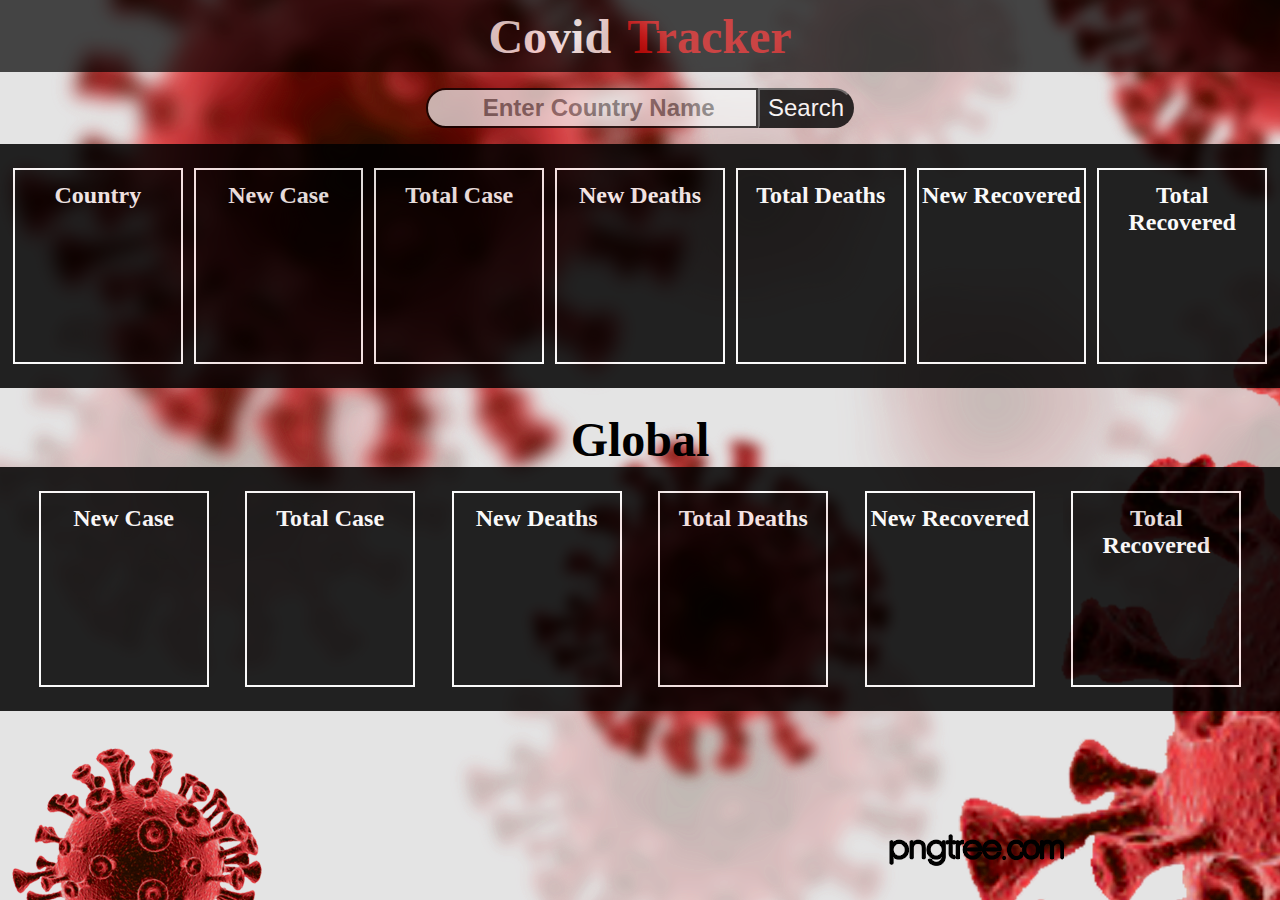
<file: index.html>
<!DOCTYPE html>
<html lang="en">
<head>
    <meta charset="UTF-8">
    <meta http-equiv="X-UA-Compatible" content="IE=edge">
    <meta name="viewport" content="width=device-width, initial-scale=1.0">
    <title>Document</title>
    <link rel="stylesheet" href="covidtracker.css">
    
</head>
<body>
   
    <main class="container">
        <nav class="navbar">Covid <span> Tracker </span></nav>
        <div class="search">
            <input id="searchbar" class="search-bar" type="text" placeholder="  Enter Country Name">
            <button class="search-label" for="searchbar">Search</button>
         </div>

         <!-- main data box-->

         <div class="main-data">
            <div class="box country">
                <h1>country</h1>
                <h2 class="countrynam"></h2>
            </div>
            <div class="box new-confrimed-case">
                <h1>new case</h1>
                <h2 class="text newcase"></h2>
            </div>
            <div class="box total-confrimed">
                <h1>total case</h1>
                <h2 class="text totalcase"></h2>
            </div>
            <div class="box new-deaths">
                <h1>new deaths</h1>
                <h2 class="text newdeath"></h2>
            </div>
            <div class="box total-death">
                <h1>total deaths</h1>
                <h2 class="text totaldeath"></h2>
            </div>
            <div class="box rew-recovered">
                <h1>new recovered</h1>
                <h2 class="text newrecovered"></h2>
            </div>
            <div class="box total-recovered">
                <h1>total recovered</h1>
                <h2 class="text1 totalrecovered"></h2>
            </div>
         </div>


         <!-- GLOBAL DATA -->
         
         <div class="globalname"><h1 class="gname">global</h1></div>
         <div class="main-data gdata">
            <div class="box g-namecase">
                <h1>new case</h1>
                <h2 class="text gnewcase"></h2>
            </div>
            <div class="box g-totalcase">
                <h1>total case</h1>
                <h2 class="text gtotalcase"></h2>
            </div>
            <div class="box g-newdeaths">
                <h1>new deaths</h1>
                <h2 class="text gnewdeaths"></h2>
            </div>
            <div class="box g-totaldeaths">
                <h1>total deaths</h1>
                <h2 class="text gdeaths"></h2>
            </div>
            <div class="box g-newrecovered">
                <h1>new recovered</h1>
                <h2 class="text gnewrecovered"></h2>
            </div>
            <div class="box g-totalrecovered">
                <h1>total recovered</h1>
                <h2 class="text gtotalrecovered"></h2>
            </div>
         </div>
    </main>

    <script src="covidtracker.js"></script>
</body>
</html>
</file>
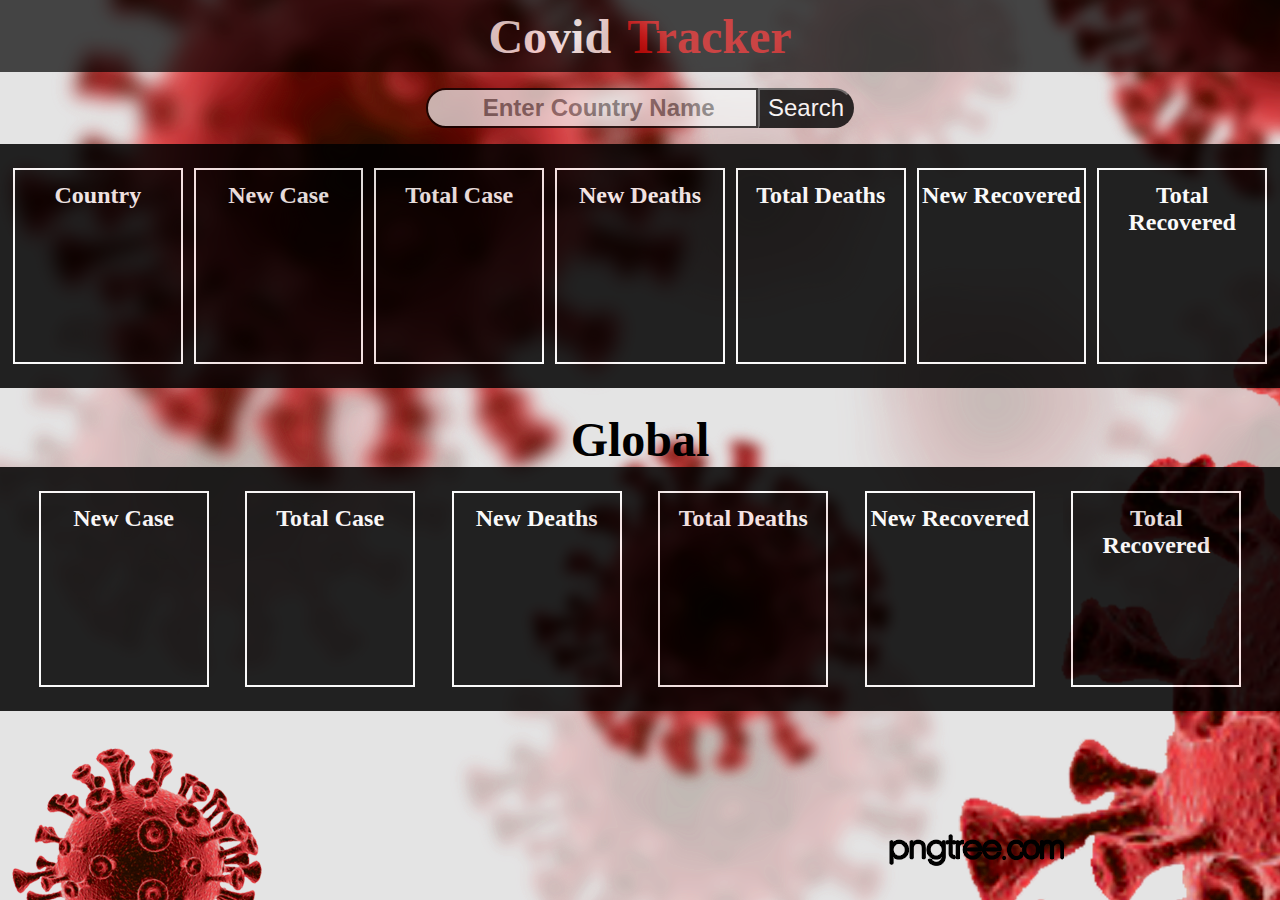
<file: covidtracker.html>
<!DOCTYPE html>
<html lang="en">
<head>
    <meta charset="UTF-8">
    <meta http-equiv="X-UA-Compatible" content="IE=edge">
    <meta name="viewport" content="width=device-width, initial-scale=1.0">
    <title>Document</title>
    <link rel="stylesheet" href="covidtracker.css">
    
</head>
<body>
   
    <main class="container">
        <nav class="navbar">Covid <span> Tracker </span></nav>
        <div class="search">
            <input id="searchbar" class="search-bar" type="text" placeholder="  Enter Country Name">
            <button class="search-label" for="searchbar">Search</button>
         </div>

         <!-- main data box-->

         <div class="main-data">
            <div class="box country">
                <h1>country</h1>
                <h2 class="countrynam"></h2>
            </div>
            <div class="box new-confrimed-case">
                <h1>new case</h1>
                <h2 class="text newcase"></h2>
            </div>
            <div class="box total-confrimed">
                <h1>total case</h1>
                <h2 class="text totalcase"></h2>
            </div>
            <div class="box new-deaths">
                <h1>new deaths</h1>
                <h2 class="text newdeath"></h2>
            </div>
            <div class="box total-death">
                <h1>total deaths</h1>
                <h2 class="text totaldeath"></h2>
            </div>
            <div class="box rew-recovered">
                <h1>new recovered</h1>
                <h2 class="text newrecovered"></h2>
            </div>
            <div class="box total-recovered">
                <h1>total recovered</h1>
                <h2 class="text1 totalrecovered"></h2>
            </div>
         </div>


         <!-- GLOBAL DATA -->
         
         <div class="globalname"><h1 class="gname">global</h1></div>
         <div class="main-data gdata">
            <div class="box g-namecase">
                <h1>new case</h1>
                <h2 class="text gnewcase"></h2>
            </div>
            <div class="box g-totalcase">
                <h1>total case</h1>
                <h2 class="text gtotalcase"></h2>
            </div>
            <div class="box g-newdeaths">
                <h1>new deaths</h1>
                <h2 class="text gnewdeaths"></h2>
            </div>
            <div class="box g-totaldeaths">
                <h1>total deaths</h1>
                <h2 class="text gdeaths"></h2>
            </div>
            <div class="box g-newrecovered">
                <h1>new recovered</h1>
                <h2 class="text gnewrecovered"></h2>
            </div>
            <div class="box g-totalrecovered">
                <h1>total recovered</h1>
                <h2 class="text gtotalrecovered"></h2>
            </div>
         </div>
    </main>

    <script src="covidtracker.js"></script>
</body>
</html>
</file>
<file: covidtracker.css>
*{
    padding: 0;
    margin: 0;
}

.container{
    height: 100vh;
    /* width: 100vh; */
    background-image: url("backcovid.png");
    background-size: cover;
    background-repeat: no-repeat;
    position: relative;
}

.navbar{
    height: 1.5em;
    background:black;
    opacity: 70%;
    color: white;
    font-size: 3rem;
    font-weight: bolder;
    display: flex;
    justify-content: center;
    align-items: center;
}
span{
    color:#C10101 ;
    font-weight: bolder;
    margin-left: 1rem;
}

.search{
    display: flex;
    justify-content: center;
    margin-top: 1em;
}

.search-bar{
    height: 1.5em;
    font-size: 1.5rem;
    font-weight: bolder;
    background:whitesmoke;
    opacity: 70%;
    border: 2px solid black;
    border-radius: 5em 0em 0em 5em;
    color: black;
    text-align: center;
    
}

.search-label{
    color: white;
    font-size: 1.5rem;
    background: black;
    opacity: 80%;
    width: 4em;
    display: flex;
    justify-content: center;
    align-items: center;
    cursor: pointer;
    border-radius: 0em 5em 5em 0em;
}

.main-data{
    border: 2px solid black;
    height: 15em;
    background:black;
    opacity: 85%;
    display: flex;
    align-items: center;
    justify-content: space-evenly;
    margin-top: 1em;
}

.box{
    height: 80%;
    width: 13%;
    border: 2px solid white;
    /* display: flex; */
    justify-content: center;
    background:black;
}

h1{
    color: white;
    text-align:center; 
    text-transform: capitalize;
    font-size: 1.5rem;
    margin-top: .5em;
}

h2{
    color: white;
    text-align: center;
    margin-top: 1.7em;
    font-size: 2.2rem;
}

.gdata{
    margin-top: 0em;
}

.globalname{
    margin-top: 1em;
}

h1.gname{
    color: black;
    font-size: 3rem;
}
</file>
